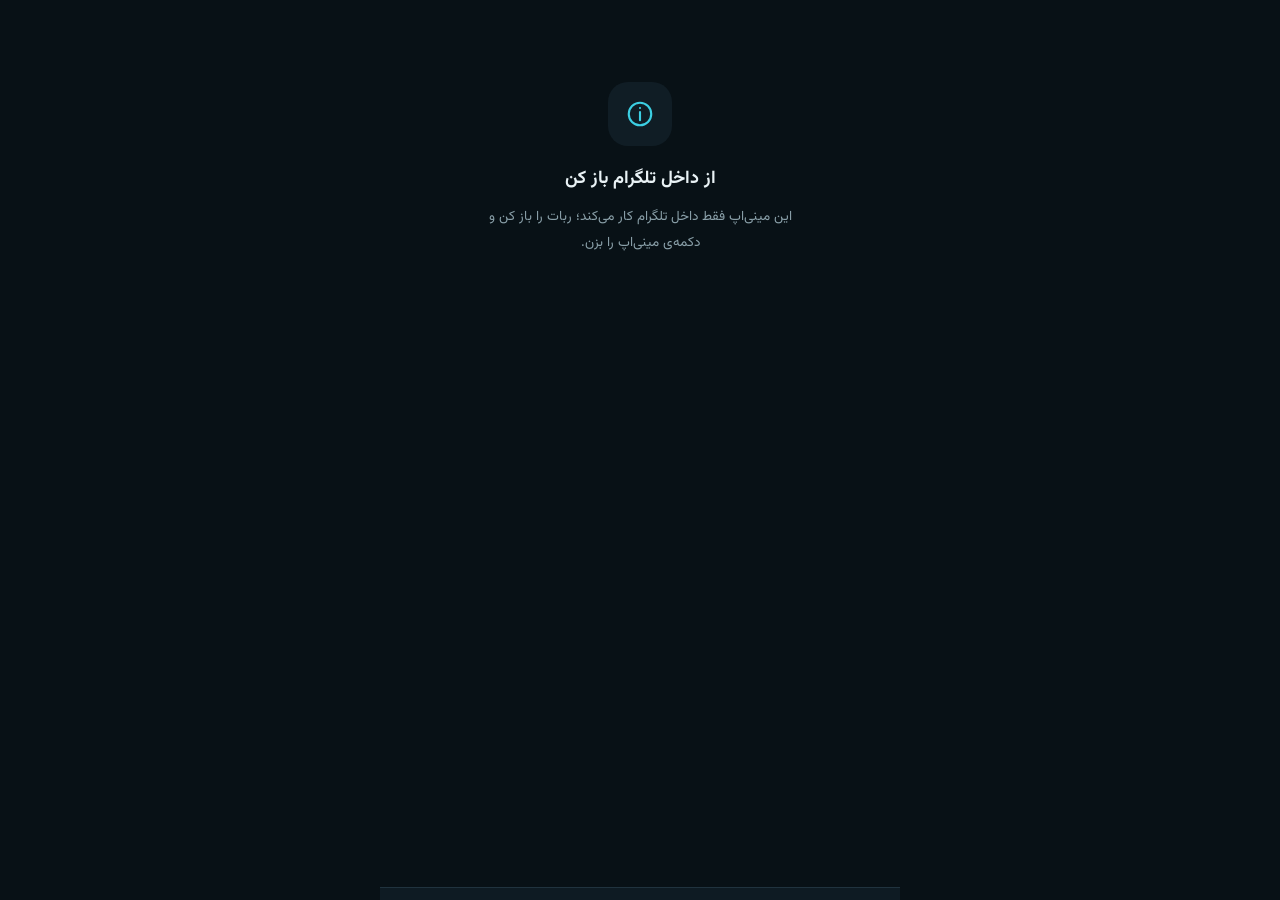
<file: mapp.html>
<!DOCTYPE html>
<html lang="fa" dir="rtl">
<head>
<meta charset="UTF-8">
<meta name="viewport" content="width=device-width, initial-scale=1, viewport-fit=cover, interactive-widget=resizes-content">
<meta name="referrer" content="no-referrer">
<title>مینی‌اپ</title>
<script src="https://telegram.org/js/telegram-web-app.js"></script>
<link rel="preconnect" href="https://fonts.googleapis.com">
<link rel="preconnect" href="https://fonts.gstatic.com" crossorigin>
<link href="https://fonts.googleapis.com/css2?family=Vazirmatn:wght@400;500;700;800&display=swap" rel="stylesheet">
<style>
/* رانتایم مینی‌اپ: همه‌ی استایل همین‌جاست (یک درخواست کمتر)؛ رنگ‌ها از کانفیگ هر ربات با متغیرهای CSS می‌آیند */
:root{
  --ac:#3CCFE3; --onac:#04141A; --rad:16px;
  --bg:#081116; --sf:#101D25; --sf2:#162731; --ink:#E9F2F5; --mut:#8AA0A9; --line:#20333E; --line2:#1A2C37;
  --ok:#47D79B; --bad:#FF7B88; --warn:#FFC24A;
}
html[data-mode=light]{
  --bg:#EAF0F2; --sf:#F8FAFB; --sf2:#EDF2F4; --ink:#12222A; --mut:#5A6E77; --line:#CFDBE0; --line2:#DDE6EA;
}
*{box-sizing:border-box;margin:0;padding:0;-webkit-tap-highlight-color:transparent}
html{color-scheme:dark}
html[data-mode=light]{color-scheme:light}
body{font-family:"Vazirmatn",Tahoma,system-ui,sans-serif;font-size:15px;line-height:1.9;color:var(--ink);background:var(--bg);
  min-height:100vh;min-height:100dvh;padding-bottom:calc(74px + env(safe-area-inset-bottom));-webkit-font-smoothing:antialiased}
button{font:inherit;color:inherit;background:none;border:0;cursor:pointer;text-align:inherit}
img{display:block;max-width:100%}
b{font-weight:700}
.mut{color:var(--mut)}
.spoiler{background:var(--sf2);border-radius:6px;color:transparent;transition:color .2s}
.spoiler.on{color:inherit;background:var(--sf2)}
blockquote{border-inline-start:3px solid var(--ac);padding:4px 10px;margin:6px 0;background:var(--sf);border-radius:8px}
code{background:var(--sf2);border-radius:6px;padding:0 6px;direction:ltr;unicode-bidi:isolate;font-size:.9em}
a{color:var(--ac)}
.n{font-variant-numeric:tabular-nums;direction:ltr;unicode-bidi:isolate;display:inline-block}

/* بارگذاری و حالت‌های خالی */
.mwrap{max-width:560px;margin:0 auto;padding:12px 14px}
.load{display:flex;flex-direction:column;align-items:center;gap:14px;padding:80px 20px;text-align:center}
.load i{width:30px;height:30px;border:3px solid var(--line);border-top-color:var(--ac);border-radius:50%;animation:spin .8s linear infinite}
@keyframes spin{to{transform:rotate(360deg)}}
.load h2{font-size:17px}
.load p{color:var(--mut);font-size:13px;max-width:320px}
.gpage{text-align:center;padding:70px 24px}
.gpage .ic{width:64px;height:64px;margin:0 auto 16px;border-radius:20px;background:var(--sf);display:grid;place-items:center}
.gpage .ic svg{width:30px;height:30px;color:var(--ac)}
.gpage h2{font-size:18px;margin-bottom:8px}
.gpage p{color:var(--mut);font-size:13.5px;max-width:340px;margin:0 auto}

/* بلوک‌ها */
.blk{margin:0 0 12px}
.card{background:var(--sf);border:1px solid var(--line);border-radius:var(--rad);padding:14px}
.hero{background:linear-gradient(160deg,color-mix(in srgb,var(--ac) 14%,transparent),transparent 70%),var(--sf);border:1px solid var(--line);border-radius:var(--rad);overflow:hidden}
.hero .hin{padding:16px}
.hero h2{font-size:19px;font-weight:800;line-height:1.6}
.hero p{color:var(--mut);font-size:13.5px;margin-top:4px;white-space:pre-wrap}
.hero img,.hero video{width:100%;max-height:220px;object-fit:cover}
.cta{display:flex;align-items:center;justify-content:center;gap:8px;width:100%;min-height:46px;margin-top:12px;border-radius:calc(var(--rad) - 4px);
  background:var(--ac);color:var(--onac);font-weight:700;font-size:15px}
.cta:active{transform:scale(.98)}
.txt{font-size:14.5px;line-height:2;white-space:pre-wrap;word-break:break-word}
.pill{display:inline-flex;align-items:center;gap:6px;padding:2px 12px;border-radius:99px;background:var(--sf);box-shadow:inset 0 0 0 1px var(--line);font-size:12px}
.media img,.media video{border-radius:var(--rad);width:100%}
.media audio{width:100%;margin-top:8px}
.mcap{font-size:12.5px;color:var(--mut);margin-top:6px;text-align:center}
.gal{display:flex;gap:8px;overflow-x:auto;scroll-snap-type:x mandatory;padding-bottom:4px;scrollbar-width:none}
.gal::-webkit-scrollbar{display:none}
.gal img{width:78%;max-height:240px;object-fit:cover;border-radius:var(--rad);scroll-snap-align:center;flex:none}
.brow{display:flex;gap:8px;margin-bottom:8px}
.bbtn{flex:1;min-height:44px;display:flex;align-items:center;justify-content:center;padding:6px 10px;border-radius:calc(var(--rad) - 3px);
  background:var(--sf);box-shadow:inset 0 0 0 1px var(--line);font-size:13.5px;font-weight:600;text-align:center;transition:transform .1s}
.bbtn:active{transform:scale(.97);box-shadow:inset 0 0 0 1.5px var(--ac)}
.cgrid{display:grid;grid-template-columns:1fr 1fr;gap:8px}
.citem{background:var(--sf);border:1px solid var(--line);border-radius:calc(var(--rad) - 2px);overflow:hidden}
.citem .cim{aspect-ratio:1.6;object-fit:cover;width:100%;background:var(--sf2)}
.citem .cin{padding:10px 12px}
.citem b{display:block;font-size:13.5px;line-height:1.6}
.citem span{display:block;font-size:12px;color:var(--mut);line-height:1.7;white-space:pre-wrap}
.stat{display:flex;align-items:center;justify-content:space-between;gap:10px}
.stat .sv{font-size:30px;font-weight:800;color:var(--ac);font-variant-numeric:tabular-nums}
.banner{border-radius:calc(var(--rad) - 2px);padding:10px 14px;font-size:13px;line-height:1.8;background:color-mix(in srgb,var(--ac) 10%,var(--sf));border:1px solid color-mix(in srgb,var(--ac) 30%,var(--line))}
.banner.ok{background:color-mix(in srgb,var(--ok) 10%,var(--sf));border-color:color-mix(in srgb,var(--ok) 35%,var(--line))}
.banner.warn{background:color-mix(in srgb,var(--warn) 10%,var(--sf));border-color:color-mix(in srgb,var(--warn) 35%,var(--line))}
.faqi{background:var(--sf);border:1px solid var(--line);border-radius:calc(var(--rad) - 4px);margin-bottom:8px;overflow:hidden}
.faqi .q{width:100%;display:flex;justify-content:space-between;align-items:center;gap:10px;padding:12px 14px;font-size:13.5px;font-weight:600}
.faqi .a{display:none;padding:0 14px 12px;font-size:13px;color:var(--mut);white-space:pre-wrap}
.faqi.open .a{display:block}
.faqi .ch{transition:transform .2s;color:var(--mut);flex:none}
.faqi.open .ch{transform:rotate(180deg)}
.lnk{display:flex;align-items:center;justify-content:space-between;gap:10px;padding:12px 14px;border-top:1px solid var(--line2);font-size:13.5px;font-weight:600}
.lnk:first-child{border-top:0}
.lnk svg{width:16px;height:16px;color:var(--mut);flex:none}
.lbox{background:var(--sf);border:1px solid var(--line);border-radius:calc(var(--rad) - 2px);overflow:hidden}
.lst{background:var(--sf);border:1px solid var(--line);border-radius:calc(var(--rad) - 2px);padding:12px 14px;font-size:13px;line-height:2;white-space:pre-wrap}
.bd .n{color:var(--ac)}
.cd .big{display:flex;gap:8px;justify-content:center;direction:ltr}
.cd .big div{background:var(--sf);border:1px solid var(--line);border-radius:12px;min-width:62px;padding:8px 6px;text-align:center}
.cd .big b{display:block;font-size:22px;font-variant-numeric:tabular-nums}
.cd .big small{font-size:10.5px;color:var(--mut)}
.divider{height:1px;background:var(--line2);margin:4px 0}
.spacer{pointer-events:none}

/* فرم */
.fld{margin-bottom:12px}
.fld label{display:block;font-size:12.5px;font-weight:600;margin-bottom:6px}
.fld label i{color:var(--bad);font-style:normal}
.fld input,.fld select,.fld textarea{width:100%;font:inherit;color:var(--ink);background:var(--sf2);border:1px solid var(--line);border-radius:12px;padding:11px 13px;outline:none}
.fld input:focus,.fld select:focus,.fld textarea:focus{border-color:var(--ac)}
.fld .err{display:none;color:var(--bad);font-size:11.5px;margin-top:4px}
.fld.bad input,.fld.bad select,.fld.bad textarea{border-color:var(--bad)}
.fld.bad .err{display:block}
.fdone{background:color-mix(in srgb,var(--ok) 10%,var(--sf));border:1px solid color-mix(in srgb,var(--ok) 35%,var(--line));border-radius:calc(var(--rad) - 4px);padding:12px 14px;font-size:13.5px;text-align:center}

/* گفتگوی هوشمند */
.aichat{background:var(--sf);border:1px solid var(--line);border-radius:calc(var(--rad) - 2px);overflow:hidden}
.ailog{max-height:320px;overflow-y:auto;padding:12px;display:flex;flex-direction:column;gap:8px}
.aim{max-width:86%;padding:8px 12px;border-radius:14px;font-size:13.5px;line-height:1.9;white-space:pre-wrap;word-break:break-word}
.aim.u{align-self:flex-start;background:var(--ac);color:var(--onac);border-start-start-radius:4px}
.aim.a{align-self:flex-end;background:var(--sf2);border-start-end-radius:4px}
.aim.typ{color:var(--mut)}
.aitrail{display:flex;gap:8px;padding:10px;border-top:1px solid var(--line2);background:var(--sf2)}
.aitrail input{flex:1;min-width:0;background:var(--sf);border:1px solid var(--line);border-radius:12px;padding:9px 12px;font:inherit;color:var(--ink);outline:none}
.aitrail input:focus{border-color:var(--ac)}
.aisend{width:42px;height:42px;border-radius:12px;background:var(--ac);color:var(--onac);display:grid;place-items:center;flex:none}
.aisend svg{width:18px;height:18px}
.aisend:disabled{opacity:.5}

/* ناوبری پایین */
.mnav{position:fixed;bottom:0;left:0;right:0;z-index:20;display:flex;justify-content:center;pointer-events:none}
.mnav .in{pointer-events:auto;display:flex;gap:2px;width:100%;max-width:520px;padding:6px 10px calc(6px + env(safe-area-inset-bottom));
  background:color-mix(in srgb,var(--sf) 92%,transparent);-webkit-backdrop-filter:blur(14px);backdrop-filter:blur(14px);border-top:1px solid var(--line)}
.mnav button{flex:1;display:flex;flex-direction:column;align-items:center;gap:2px;padding:5px 2px;border-radius:12px;font-size:10.5px;color:var(--mut);min-width:0}
.mnav button span{max-width:100%;overflow:hidden;text-overflow:ellipsis;white-space:nowrap}
.mnav button.on{color:var(--ac);font-weight:700}
.mnav svg{width:20px;height:20px}

/* توست */
#mtoast{position:fixed;bottom:calc(84px + env(safe-area-inset-bottom));left:50%;transform:translateX(-50%) translateY(8px);
  background:var(--ink);color:var(--bg);padding:9px 16px;border-radius:12px;font-size:13px;opacity:0;pointer-events:none;
  transition:opacity .2s,transform .2s;max-width:86%;text-align:center;z-index:99}
#mtoast.show{opacity:1;transform:translateX(-50%)}
.spin2{display:inline-block;width:14px;height:14px;border:2px solid currentColor;border-top-color:transparent;border-radius:50%;animation:spin .7s linear infinite;margin-inline-start:6px;vertical-align:-2px}

/* ── مرکز بازی ── */
.gm{display:flex;flex-direction:column;gap:10px}
.gm-top{display:flex;align-items:center;gap:10px;background:linear-gradient(135deg,var(--ac),color-mix(in srgb,var(--ac) 55%,#000));border-radius:var(--rad);padding:12px 14px;color:var(--onac)}
.gm-top b{font-size:20px;font-weight:800}
.gm-top small{opacity:.85}
.gm-grid{display:grid;grid-template-columns:1fr 1fr;gap:8px}
.gm-card{background:var(--sf);border-radius:var(--rad);box-shadow:inset 0 0 0 1px var(--line2);padding:12px;display:flex;flex-direction:column;gap:2px;min-height:44px;text-align:right}
.gm-card b{font-size:13.5px}
.gm-card small{color:var(--mut);font-size:11px}
.gm-card:active{box-shadow:inset 0 0 0 1.5px var(--ac)}
.gm-btn{background:var(--ac);color:var(--onac);border-radius:12px;padding:12px;font:inherit;font-weight:700;text-align:center;min-height:44px}
.gm-btn.g{background:var(--sf2);color:var(--ink);box-shadow:inset 0 0 0 1px var(--line2)}
.gm-q{background:var(--sf);border-radius:var(--rad);padding:14px;font-size:15px;line-height:1.9;box-shadow:inset 0 0 0 1px var(--line2)}
.gm-opts{display:flex;flex-direction:column;gap:8px}
.gm-opt{background:var(--sf);border-radius:12px;box-shadow:inset 0 0 0 1px var(--line2);padding:12px;text-align:center;font-weight:600;min-height:44px}
.gm-opt.ok{background:var(--ok);color:#04140d}
.gm-opt.no{background:var(--bad);color:#fff}
.gm-tap{background:var(--ac);color:var(--onac);border-radius:50%;width:170px;height:170px;margin:8px auto;font:inherit;font-size:20px;font-weight:800;display:grid;place-items:center}
.gm-tap:active{transform:scale(.96)}
.gm-num{font-size:30px;font-weight:800;text-align:center;font-family:"Oxanium",monospace}
.gm-wheel{position:relative;width:210px;height:210px;margin:6px auto;border-radius:50%;
  background:conic-gradient(var(--ac) 0 45deg,#e8b33c 45deg 90deg,#5b8def 90deg 135deg,#e05c5c 135deg 180deg,#47c07a 180deg 225deg,#a06ce0 225deg 270deg,#e8843c 270deg 315deg,#47c07a 315deg 360deg);
  transition:transform 2.6s cubic-bezier(.15,.85,.25,1);box-shadow:0 0 0 6px var(--sf2),0 0 0 7px var(--line)}
.gm-wheel::after{content:"▼";position:absolute;top:-22px;right:calc(50% - 9px);color:var(--ink);font-size:17px}
.gm-in{display:flex;gap:8px}
.gm-in input{flex:1;background:var(--sf);border:0;border-radius:12px;box-shadow:inset 0 0 0 1px var(--line2);padding:11px 12px;font:inherit;color:var(--ink);min-width:0}
.gm-grid3{display:grid;grid-template-columns:repeat(3,1fr);gap:6px;max-width:250px;margin:0 auto}
.gm-cell{aspect-ratio:1;background:var(--sf);border-radius:10px;box-shadow:inset 0 0 0 1px var(--line2);display:grid;place-items:center;font-size:18px;font-weight:700}
.gm-row{display:flex;gap:8px;align-items:center;justify-content:space-between;background:var(--sf);border-radius:12px;padding:9px 12px;box-shadow:inset 0 0 0 1px var(--line2)}
.gm-board .tr{display:flex;gap:8px;align-items:center;padding:8px 4px;border-bottom:1px solid var(--line2);font-size:13.5px}
.gm-board .tr b{flex:1}
.gm-tab{display:flex;gap:6px;margin:6px 0}
.gm-tab button{flex:1;padding:8px;border-radius:99px;background:var(--sf);font-size:12px;box-shadow:inset 0 0 0 1px var(--line2);text-align:center}
.gm-tab button.on{background:var(--ac);color:var(--onac)}
.gm-back{color:var(--ac);font-size:13px;display:flex;align-items:center;gap:4px}

/* ── بلوک‌های نسل ۲ ── */
.stw2{margin:0 0 12px}
.stw2.bg-soft{background:var(--sf2);border-radius:var(--bw-r,16px);padding:12px}
.stw2.bg-card{background:var(--sf);border-radius:var(--bw-r,16px);padding:12px;box-shadow:inset 0 0 0 1px var(--line2)}
.stw2.bg-grad{background:linear-gradient(135deg,color-mix(in srgb,var(--ac) 26%,transparent),transparent);border-radius:var(--bw-r,16px);padding:12px}
.stw2.shdw{box-shadow:0 10px 28px rgba(0,0,0,.16)}
.stw2.an-fade{animation:mFade .4s ease both}
.stw2.an-up{animation:mUp .45s cubic-bezier(.2,.8,.2,1) both}
@keyframes mFade{from{opacity:0}to{opacity:1}}
@keyframes mUp{from{opacity:0;transform:translateY(14px)}to{opacity:1;transform:none}}
.hdgh{line-height:1.5}.hdgh.s1{font-size:20px;font-weight:800}.hdgh.s2{font-size:16.5px;font-weight:700}.hdgh.s3{font-size:14px;font-weight:700;color:var(--mut)}
.stp .stpr{display:flex;gap:10px;padding:8px 0}.stp .stpn{flex:0 0 26px;height:26px;border-radius:50%;background:var(--ac);color:var(--onac);display:grid;place-items:center;font-weight:800;font-size:13px}
.tln .tlnr{display:flex;gap:10px;padding:6px 0;position:relative}.tln .tlnr i{flex:0 0 10px;height:10px;border-radius:50%;background:var(--ac);margin-top:8px}.tln .tlnr:not(:last-child)::before{content:"";position:absolute;right:4px;top:20px;bottom:-10px;width:2px;background:var(--line2)}
.qt blockquote{border-inline-start:3px solid var(--ac);padding:6px 12px;color:var(--ink);background:var(--sf);border-radius:0 12px 12px 0}
.qby{margin-top:4px}
.tagc{display:inline-block;background:var(--sf2);border-radius:99px;padding:3px 12px;font-size:12px;margin:0 0 6px 6px}
.tbl{width:100%;border-collapse:collapse;font-size:12.5px}
.tbl th{color:var(--mut);font-weight:700;text-align:right;padding:6px;border-bottom:1.5px solid var(--line)}
.tbl td{padding:6px;border-bottom:1px solid var(--line2)}
.cpy{display:flex;align-items:center;gap:10px}.cpy code{flex:1;min-width:0;overflow:hidden;text-overflow:ellipsis;white-space:nowrap;background:var(--sf2);padding:8px 12px;border-radius:10px}
.cpyb{background:var(--acs);color:var(--ac);border-radius:10px;padding:8px 12px;font-weight:700;font-size:12.5px;flex:0 0 auto}
.nls .nlr{display:flex;gap:10px;align-items:baseline;padding:5px 0}.nls .nl{flex:0 0 22px;height:22px;border-radius:8px;background:var(--sf2);display:grid;place-items:center;font-size:12px;font-weight:800}
.mrq{overflow:hidden;background:var(--acs);border-radius:12px;padding:7px 0}
.mrqi{white-space:nowrap;display:inline-block;animation:mrq 14s linear infinite;font-size:12.5px;font-weight:600;color:var(--ac)}
@keyframes mrq{from{transform:translateX(-50%)}to{transform:translateX(0)}}
.cns .chk{display:flex;gap:8px;align-items:center;margin:8px 0}
.slri{display:flex;overflow-x:auto;scroll-snap-type:x mandatory;gap:8px;border-radius:var(--rad)}
.slrc{flex:0 0 100%;scroll-snap-align:start;position:relative}
.slrc img{width:100%;height:190px;object-fit:cover;border-radius:var(--rad)}
.slrl{position:absolute;bottom:8px;right:8px;background:rgba(0,0,0,.55);color:#fff;border-radius:8px;padding:2px 10px;font-size:11.5px}
.slrd{display:flex;gap:5px;justify-content:center;margin-top:6px}
.slrd i{width:6px;height:6px;border-radius:50%;background:var(--line)}.slrd i.on{background:var(--ac);width:16px;border-radius:4px}
.str{display:flex;gap:10px;overflow-x:auto;padding-bottom:4px}
.strc{flex:0 0 auto;width:64px;display:flex;flex-direction:column;align-items:center;gap:4px;font-size:10.5px;color:var(--mut)}
.strc img{width:56px;height:56px;border-radius:50%;object-fit:cover;border:2px solid var(--ac)}
.lgs{display:flex;gap:12px;flex-wrap:wrap;align-items:center;opacity:.85}
.lgs img{height:26px;object-fit:contain;filter:grayscale(1)}
.bfab{position:relative;border-radius:var(--rad);overflow:hidden}
.bfab img{position:absolute;inset:0;width:100%;height:100%;object-fit:cover}
.bfab img:first-child{position:relative;height:190px}
.bfa input[type=range]{width:100%;margin-top:8px;accent-color:var(--ac)}
.bfal{display:flex;justify-content:space-between;font-size:11px;color:var(--mut);margin-top:2px}
.img{display:grid;grid-template-columns:repeat(3,1fr);gap:6px}
.img img{width:100%;aspect-ratio:1;object-fit:cover;border-radius:10px}
.fls .lnk{width:100%}
.ply audio{width:100%;margin-top:6px}
.flt{position:sticky;bottom:76px;display:flex;justify-content:flex-end;pointer-events:none;z-index:5}
.fltb{pointer-events:auto;background:var(--ac);color:var(--onac);border-radius:99px;padding:12px 20px;font-weight:800;box-shadow:0 8px 22px rgba(0,0,0,.3)}
.qlk{display:flex;flex-direction:column;gap:8px}
.qlkc{display:flex;align-items:center;gap:10px;background:var(--sf);border-radius:14px;box-shadow:inset 0 0 0 1px var(--line2);padding:11px 14px;font-size:13.5px;min-height:44px;text-align:right;width:100%}
.qlkc b{flex:1;min-width:0}
.bic{font-size:18px;flex:0 0 auto}
.grm{display:grid;grid-template-columns:repeat(3,1fr);gap:8px}
.grmc{display:flex;flex-direction:column;align-items:center;gap:4px;background:var(--sf);border-radius:14px;box-shadow:inset 0 0 0 1px var(--line2);padding:12px 4px;font-size:11.5px;min-height:44px;text-align:center}
.grmc .bic{font-size:22px}
.srb input{width:100%;background:var(--sf2);border:0;border-radius:12px;padding:10px 14px;font:inherit;color:var(--ink)}
.srbr{margin-top:8px;display:flex;flex-direction:column;gap:6px;max-height:280px;overflow-y:auto}
.prd .prdim{width:100%;height:180px;object-fit:cover;border-radius:12px;margin-bottom:8px}
.prdt{display:flex;justify-content:space-between;align-items:center}
.bdg2{background:var(--bad);color:#fff;border-radius:8px;padding:1px 8px;font-size:10.5px;font-weight:700}
.pric{display:flex;gap:8px;align-items:baseline;margin:4px 0}
.pric s{color:var(--mut);font-size:12px}
.tagbar{display:flex;gap:6px;overflow-x:auto;padding-bottom:6px}
.catg{display:grid;grid-template-columns:1fr 1fr;gap:8px}
.catc{background:var(--sf2);border-radius:12px;padding:8px;display:flex;flex-direction:column;gap:2px}
.catc img{width:100%;height:84px;object-fit:cover;border-radius:9px}
.pric2{color:var(--ac);font-weight:800;font-size:12.5px}
.crtrw{display:flex;align-items:center;gap:8px;padding:7px 0;border-bottom:1px solid var(--line2)}
.crtrw b{flex:1;min-width:0}
.crtq{display:flex;align-items:center;gap:6px}
.qbtn{width:30px;height:30px;border-radius:9px;background:var(--sf2);display:grid;place-items:center;font-weight:800}
.crts{display:flex;justify-content:space-between;align-items:center;padding:10px 0}
.prg{display:flex;flex-direction:column;gap:8px}
.prgc{background:var(--sf);border-radius:var(--rad);box-shadow:inset 0 0 0 1px var(--line2);padding:14px}
.prgc.hi{box-shadow:inset 0 0 0 2px var(--ac)}
.prgc .pric{font-weight:800;color:var(--ac);font-size:16px}
.prgc .cta{margin-top:8px}
.cta.g{background:var(--sf2);color:var(--ink);box-shadow:inset 0 0 0 1px var(--line2)}
.invr{display:flex;justify-content:space-between;padding:5px 0;font-size:13px}
.invt{border-top:1.5px solid var(--line);margin-top:6px;padding-top:10px}
.chbars{display:flex;flex-direction:column;gap:7px;margin-top:8px}
.chrow{display:flex;align-items:center;gap:8px;font-size:12px}
.chlab{flex:0 0 64px;color:var(--mut);overflow:hidden;text-overflow:ellipsis;white-space:nowrap}
.chbar{flex:1;height:9px;background:var(--sf2);border-radius:6px;overflow:hidden}
.chbar i{display:block;height:100%;border-radius:6px;background:var(--ac)}
.chline{display:flex;align-items:flex-end;gap:4px;height:110px;margin-top:8px}
.chline i{flex:1;background:var(--ac);border-radius:5px 5px 0 0;opacity:.85}
.chnut{width:150px;height:150px;border-radius:50%;margin:10px auto;position:relative}
.chnut::after{content:"";position:absolute;inset:34px;background:var(--sf);border-radius:50%}
.chleg{display:flex;flex-wrap:wrap;gap:4px 12px;margin-top:8px;font-size:11px;color:var(--mut)}
.chlegi{display:inline-flex;align-items:center;gap:5px}
.chlegi i{width:9px;height:9px;border-radius:3px;display:inline-block}
.pbar2{height:9px;border-radius:6px;background:var(--sf2);overflow:hidden;margin:6px 0}
.pbar2 i{display:block;height:100%;background:var(--ac);border-radius:6px;transition:width .5s ease}
.xph{font-weight:800}
.stw{display:grid;grid-template-columns:repeat(2,1fr);gap:8px}
.evtr{display:flex;gap:10px;padding:7px 0;border-bottom:1px solid var(--line2);align-items:baseline}
.evtr:last-child{border-bottom:0}
.evtd{flex:0 0 auto;background:var(--acs);color:var(--ac);border-radius:8px;padding:2px 8px;font-size:11.5px;font-weight:700}
.calg{display:grid;grid-template-columns:repeat(7,1fr);gap:3px;text-align:center;font-size:11.5px}
.calh{color:var(--mut);font-weight:700}
.cald{padding:5px 0;border-radius:8px}
.cald.today{background:var(--acs);color:var(--ac);font-weight:800}
.cald.has{background:var(--toks);color:var(--tok);font-weight:700}
.call{margin-top:8px}
.inbr{padding:7px 0;border-bottom:1px solid var(--line2)}
.inbr:last-child{border-bottom:0}
.bdgc{display:flex;align-items:center;gap:10px;background:var(--sf);border-radius:12px;padding:9px 12px;font-size:13px}
.rvwc{margin:0 0 8px}
.rvwt{display:flex;justify-content:space-between;align-items:center}
.stars{color:var(--tok);font-size:13px;letter-spacing:1px}
.teamc{display:flex;gap:10px;align-items:center;margin:0 0 8px}
.teamim{width:44px;height:44px;border-radius:50%;object-fit:cover}
.prfav{width:44px;height:44px;border-radius:50%;background:var(--acs);color:var(--ac);display:grid;place-items:center;font-weight:800;font-size:18px;flex:0 0 auto}
.svcc{flex:1;display:flex;gap:10px;margin:0 0 8px;align-items:flex-start}
.svcc .bic{width:38px;height:38px;border-radius:11px;background:var(--acs);display:grid;place-items:center;font-size:18px}
.mnr{display:flex;justify-content:space-between;padding:6px 0;font-size:13.5px}
.mnd{margin:-2px 0 6px}
.sclc{display:flex;align-items:center;gap:10px;background:var(--sf);border-radius:12px;padding:10px 14px;margin:0 0 6px;font-size:13px;width:100%}
.mapim{width:100%;height:150px;object-fit:cover;border-radius:12px;margin-bottom:8px}
.lkt{display:flex;flex-direction:column;gap:8px}
.lkt-t{text-align:center;font-size:15px;margin-bottom:2px}
.lktb{display:flex;justify-content:space-between;align-items:center;background:var(--sf);border-radius:14px;box-shadow:inset 0 0 0 1px var(--line2);padding:13px 16px;font-weight:700;font-size:13.5px;min-height:44px}
.lktb svg{width:15px;height:15px;color:var(--mut)}
.bkgr{display:grid;grid-template-columns:repeat(3,1fr);gap:8px;margin-top:8px}
.bkgc{display:flex;flex-direction:column;align-items:center;background:var(--sf2);border-radius:12px;padding:10px 4px;font-size:12px;min-height:44px;justify-content:center}
.bkgc b{font-size:13px}
.hnrr{display:flex;justify-content:space-between;padding:6px 0;border-bottom:1px solid var(--line2);font-size:13px}
.hnrr.today b{color:var(--ac)}
.hnrr:last-child{border-bottom:0}
.chlr{display:flex;gap:10px;padding:6px 0}
.chlv{flex:0 0 auto;background:var(--sf2);border-radius:8px;padding:2px 9px;font-size:11.5px}
.scrb{position:relative;height:110px;border-radius:12px;overflow:hidden;background:var(--acs)}
.scrt{position:absolute;inset:0;display:grid;place-items:center;font-weight:800;font-size:15px;color:var(--ac)}
.scrb canvas{position:absolute;inset:0;transition:opacity .4s}
.ivt .txt{margin-bottom:6px}
.storov{position:fixed;inset:0;z-index:99;background:rgba(0,0,0,.92);display:grid;place-items:center}
.storov img{max-width:100%;max-height:86vh;border-radius:8px}
.storx{position:absolute;top:14px;left:14px;color:#fff;font-size:26px;width:44px;height:44px}
/* ناوبری: نوع بالا و سبک‌ها */
.mnav.nv-top{position:sticky;top:0;bottom:auto;padding:0 0 8px}
.mnav.nv-top .in{border-radius:0 0 18px 18px;overflow-x:auto;padding:6px 10px}
.mnav.nv-top button{flex:0 0 auto;flex-direction:row;padding:8px 14px;font-size:12.5px}
.mnav.nvs-glass .in{background:color-mix(in srgb,var(--sf) 65%,transparent);-webkit-backdrop-filter:blur(14px);backdrop-filter:blur(14px);border:1px solid var(--line2)}
.mnav.nvs-round .in{max-width:340px;border-radius:24px;margin:0 auto 10px;border:1px solid var(--line2)}
.mnav.nvs-island .in{max-width:260px;border-radius:99px;margin:0 auto 10px;padding:6px 8px;border:1px solid var(--line2)}
.mnav.nvs-island button{border-radius:99px}
.mnav.nv-bottom .in{background:var(--sf);border-top:1px solid var(--line2)}

/* طرح‌های آماده (variant) */
.v-rows .cgrid,.v-rows .brow{grid-template-columns:1fr!important;display:flex;flex-direction:column;gap:8px}
.v-grid .cgrid{grid-template-columns:repeat(2,1fr)!important}
.v-mini .citem{padding:8px}.v-mini .cim{height:64px!important}
.v-cover .hero img{height:280px!important}
.v-chips .brow{flex-wrap:wrap}.v-chips .bbtn{border-radius:99px;padding:8px 16px;font-size:12.5px}
</style>
</head>
<body>
<div class="mwrap" id="m"><div class="load"><i></i><p class="mut">در حال بارگذاری…</p></div></div>
<nav class="mnav" id="mnav" hidden><div class="in" id="mnavin"></div></nav>
<div id="mtoast" role="status" aria-live="polite"></div>
<script src="/static/mapp.js"></script>
</body>
</html>
</file>
